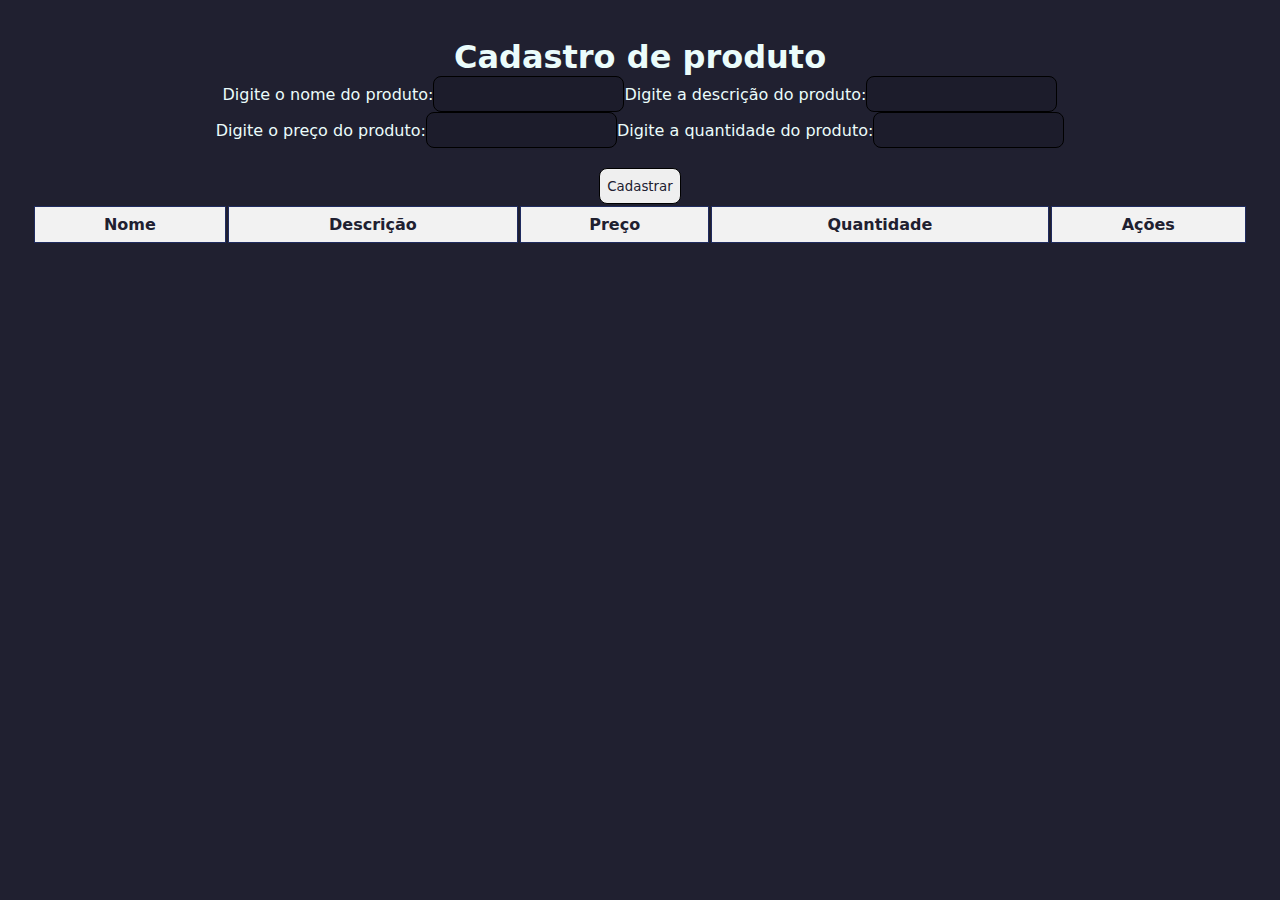
<file: CadastroProduto/html/index.html>
<!DOCTYPE html>
<html lang="en">

<head>
    <meta charset="UTF-8">
    <meta name="viewport" content="width=device-width, initial-scale=1.0">
    <title>Teste API</title>
    <link rel="stylesheet" href="../css/style.css">
    <style>
        th,
        td {
            border: 1px solid #202C5F;
            padding: 8px;
        }

        th {
            background-color: #f2f2f2;
        }
    </style>
</head>

<body>
    <main class="FlexV AlinhadoArd">
        <article id="Formulario" class="FlexH AlinhadoCen">
            <form class="FlexV AlinhadoArd">
                <fieldset class="FlexV AlinhadoArd">
                    <span class="FlexH AlinhadoBtw">
                        <h1>Cadastro de produto</h1>
                    </span>
                    <span class="FlexH AlinhadoBtw">

                        <label for="nome">Digite o nome do produto:</label>
                        <input type="text" id="nome">
                        <br>
                        <label for="descricao">Digite a descrição do produto:</label>
                        <input type="text" id="descricao">
                        <br>
                    </span>

                    <span class="FlexH AlinhadoBtw">

                        <label for="preco">Digite o preço do produto:</label>
                        <input type="text" id="preco">
                        <br>

                        <label for="qtd">Digite a quantidade do produto:</label>
                        <input type="text" id="qtd">
                        <br>
                    </span>
                </fieldset>

                <button id="ButtonCadastro">Cadastrar</button>
                <article id="Tabela">
                    <table id="tagTabela">
                        <thead>
                            <tr>
                                <th>Nome</th>
                                <th>Descrição</th>
                                <th>Preço</th>
                                <th>Quantidade</th>
                                <th>Ações</th>
                            </tr>
                        </thead>
                        <tbody id="bodyTable">
                        </tbody>
                    </table>
                    <div id="tooltip" class="tooltip-box"></div>
                </article>
            </form>
        </article>
    </main>

    <script src="../js/script.js"></script>
</body>

</html>
</file>
<file: CadastroProduto/css/style.css>
:root {
    --cor1: #202030;
    --cor2: #EBFCFB;
}

*{
    margin: 0;
    padding: 0;
    box-sizing: border-box;
    font-family: system-ui, -apple-system, BlinkMacSystemFont, 'Segoe UI', Roboto, Oxygen, Ubuntu, Cantarell, 'Open Sans', 'Helvetica Neue', sans-serif
}

html,body{
    color: var(--cor2);
    width: 100vw;
    height: 100vh;
    background: var(--cor1);
}

.FlexH{
    display: flex;
    flex-direction: row;
}
.FlexV{
    display: flex;
    flex-direction: column;
}
 .AlinhadoCen{
    justify-content: center;
    align-items: center;
    text-align: center;
 }

 .AlinhadoEsq{
    justify-content:left ;
    align-items: center;
    text-align: left;   
 }
 .AlinhadoDir{
    justify-content:right ;
    align-items: center;
    text-align: right;   
 }
 .AlinhadoArd{
    justify-content:space-around ;
    align-items: center;
 }
 .AlinhadoBtw{
    justify-content:space-between ;
    align-items: center;
 }

 #tagTabela{
    width: 100%;
 }

#Tabela{
    width: 95vw;
}

 #Formulario{
    padding: 1.5vw 1.5vh;
    width: 95vw;
 }

 fieldset{
    border: none;
    width: 100%;
    padding: 1.5vw 1.5vh;
 }

#descriptionProduct{
    resize: none;
    width: 20vw;
    height: 10vh;
    
}

button{
    padding: .8vw .8vh;
    border-radius: 8px;
    border: 1px solid black;
    cursor:pointer;
    transition: all 1s ;
    height: 4vh;
    color: var(--cor1);
}
th{
    color:var(--cor1);
}
input[type="text"],
input[type="number"],
textarea{
    cursor:pointer;
    padding: 1vw 1vh;
    border-radius: 8px;
    background-color: rgba(0, 0, 0, .1);
    border: 1px solid black;
    transition: all 1s ;
    padding: .3vw .3vh;
    height: 4vh;
    padding: 1vw 1vh;
color: var(--cor2);
}
select{
    cursor:pointer;
    padding: 1vw 1vh;
    border-radius: 8px;
    background-color: rgba(0, 0, 0, .1);
    border: 1px solid black;
    transition: all 1s ;
    padding: .3vw .3vh;
}
button:hover{
    padding: 1vw 1vh;
    border-radius: 8px;
    border: 1px solid black;
    cursor:pointer;
}

input[type="text"]:hover,
input[type="number"]:hover,
select:hover{
    cursor:pointer;
    border-radius: 8px;
    background-color: rgba(0, 0, 0, .2);
    border: 1px solid black;
}
footer{
    margin-top: 5vh;
}

.tooltip-box {
    position: absolute;
    background-color: #555;
    color: #fff;
    text-align: center;
    border-radius: 6px;
    padding: 5px 10px;
    display: none;
    white-space: nowrap;
    z-index: 1000;
    font-size: 12px;
    pointer-events: none;
}
</file>
